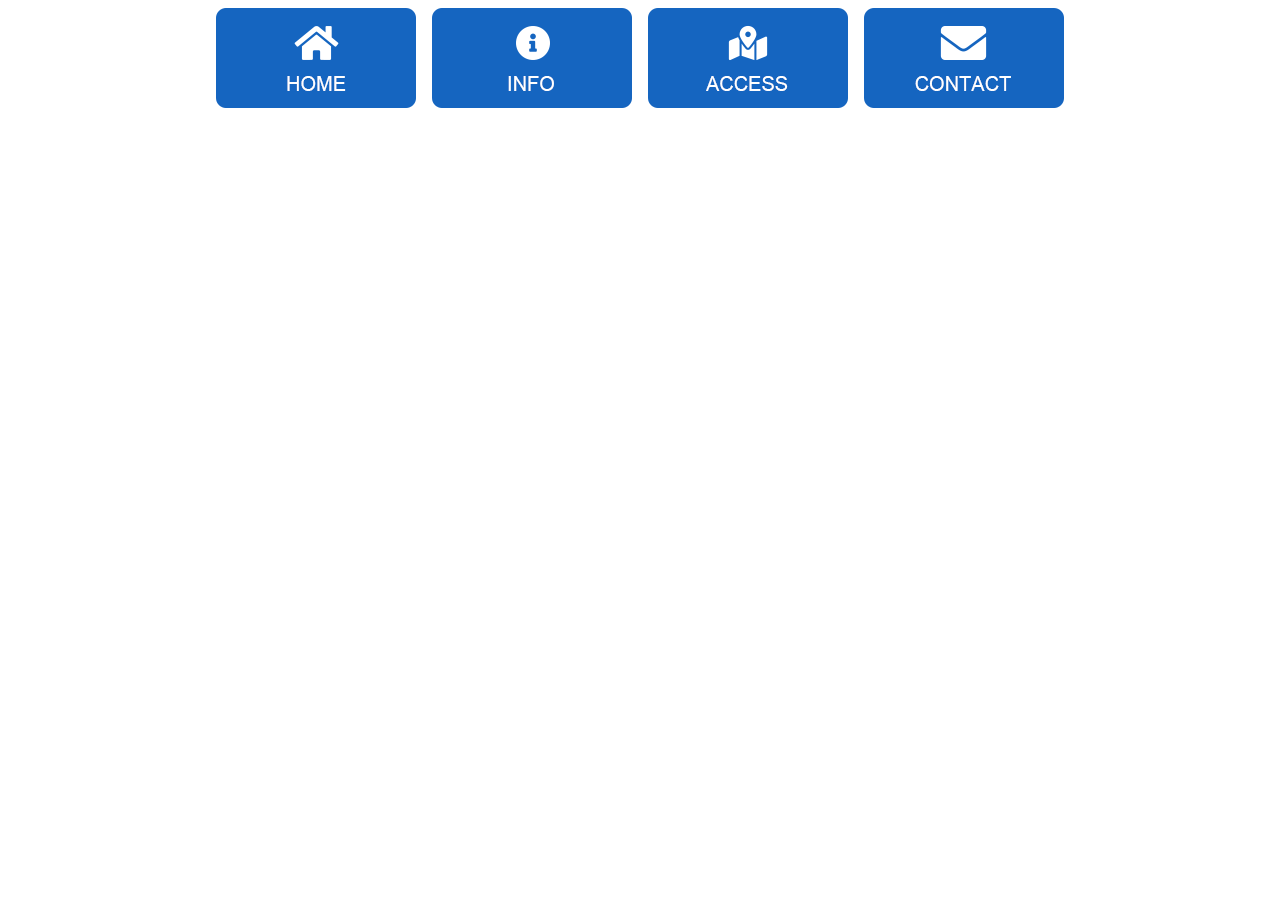
<file: js/hover-image-main/example/index.html>
<!DOCTYPE html>
<html lang="ja">
<head>
  <meta charset="UTF-8">
  <meta name="viewport" content="width=device-width, initial-scale=1.0">
  <title>hover-image</title>
  <link rel="stylesheet" href="https://stackpath.bootstrapcdn.com/bootstrap/4.5.0/css/bootstrap.min.css">
  <link rel="stylesheet" href="style.css">
  <script src="https://code.jquery.com/jquery-3.5.1.slim.min.js"></script>
  <script src="https://cdn.jsdelivr.net/npm/popper.js@1.16.0/dist/umd/popper.min.js"></script>
  <script src="https://stackpath.bootstrapcdn.com/bootstrap/4.5.0/js/bootstrap.min.js"></script>
  <script src="hover-image.js"></script>
</head>
<body>
  <nav>
    <ul class="nav">
      <li class="nav-item"><a class="nav-link" href="#"><img class="hover-image" src="images/nav-home.png" alt="home"></a></li>
      <li class="nav-item"><a class="nav-link" href="#"><img class="hover-image" src="images/nav-info.png" alt="info"></a></li>
      <li class="nav-item"><a class="nav-link" href="#"><img class="hover-image" src="images/nav-access.png" alt="access"></a></li>
      <li class="nav-item"><a class="nav-link" href="#"><img class="hover-image" src="images/nav-contact.png" alt="contact"></a></li>
    </ul>
  </nav>
</body>
</html>
</file>
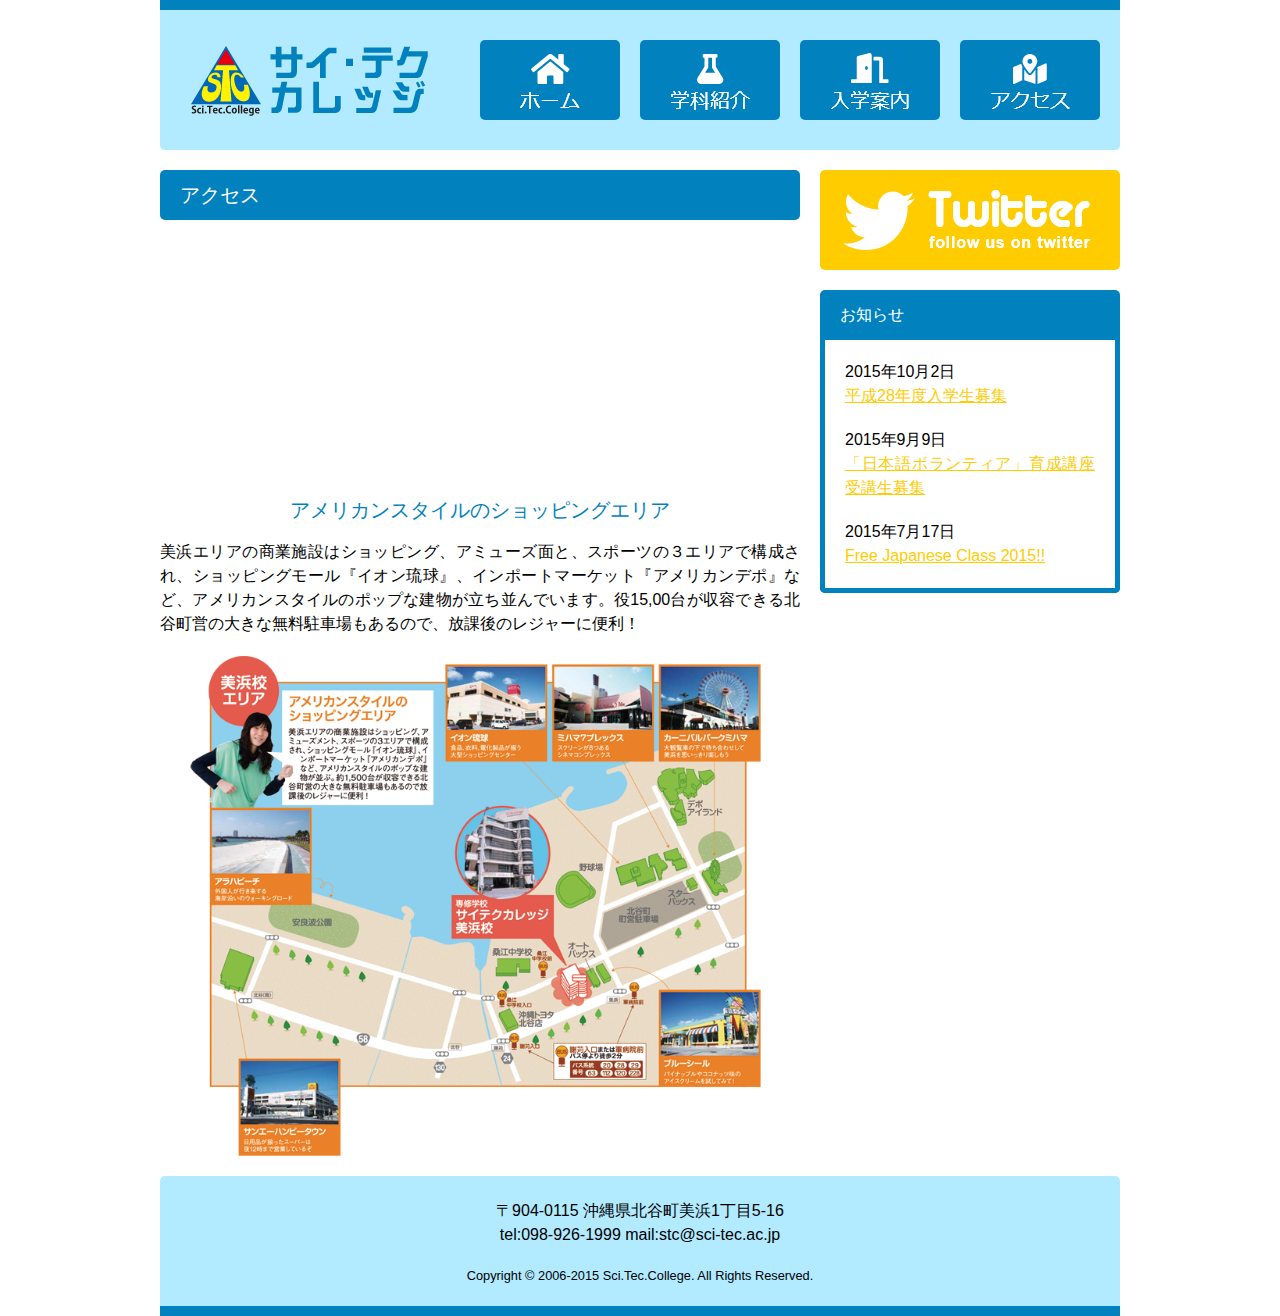
<file: access.html>
<!DOCTYPE html>
<html lang="ja">

<head>
  <meta charset="UTF-8">
  <meta http-equiv="X-UA-Compatible" content="IE=edge">
  <meta name="viewport" content="width=device-width, initial-scale=1.0">
  <title>サイテクカレッジ</title>
  <link rel="stylesheet" href="css/reset.css">
  <link rel="stylesheet" href="css/style.css">
  <script src="https://ajax.googleapis.com/ajax/libs/jquery/3.5.1/jquery.min.js"></script>
  <script src="js/hover-image.js"></script>
</head>

<body id="access">
  <div class="page">

    <!-- ヘッダー -->
    <header>
      <h1><a href="index.html"><img src="images/logo.png" alt="サイテクカレッジ"></a></h1>
      <nav>
        <ul>
          <li><a href="index.html"><img class="hover-image" src="images/nav-home.png" alt="ホーム"></a></li>
          <li><a href="course.html"><img class="hover-image" src="images/nav-course.png" alt="学科紹介"></a></li>
          <li><a href="info.html"><img class="hover-image" src="images/nav-info.png" alt="入学案内"></a></li>
          <li><a href="access.html"><img class="hover-image" src="images/nav-access.png" alt="アクセス"></a></li>
        </ul>
      </nav>
    </header>

    <div class="wrapper">

      <!-- メイン -->
      <main>
        <article>
          <h2>アクセス</h2>
          <section class="card">
            <img src="images/access-mihama.png" alt="美浜へのアクセス地図">
            <div class="right">
              <h3>美浜へのアクセス</h3>
              <p>那覇空港より国道58号を北向けに50分程走行し、謝苅交差点を過ぎると左側に見えてきます。<br>
                沖縄自動車道の場合は豊見城・名嘉地IC～北中城ICを利用し、北中城ICから美浜で15分で到着します。</p>
            </div>
          </section>
          <section class="american">
            <h3>アメリカンスタイルのショッピングエリア</h3>
            <p>
              美浜エリアの商業施設はショッピング、アミューズ面と、スポーツの３エリアで構成され、ショッピングモール『イオン琉球』、インポートマーケット『アメリカンデポ』など、アメリカンスタイルのポップな建物が立ち並んでいます。役15,00台が収容できる北谷町営の大きな無料駐車場もあるので、放課後のレジャーに便利！
            </p>
            <img src="images/access-american.png" alt="サイテクカレッジ美浜のアクセス地図">
          </section>
        </article>
      </main>

      <!-- サイド -->
      <aside>
        <div class="banner">
          <a href="#"><img src="images/banner-twitter.png" alt="Twitter follow us on twitter"></a>
        </div>
        <div class="news">
          <h2>お知らせ</h2>
          <ul>
            <li><time datetime="2015-10-02">2015年10月2日</time><br><a href="#">平成28年度入学生募集</a></li>
            <li><time datetime="2015-09-09">2015年9月9日</time><br><a href="#">「日本語ボランティア」育成講座 受講生募集</a></li>
            <li><time datetime="2015-07-17">2015年7月17日</time><br><a href="#">Free Japanese Class 2015!!</a></li>
          </ul>
        </div>
      </aside>

    </div>

    <!-- フッター -->
    <footer>
      <address>〒904-0115 沖縄県北谷町美浜1丁目5-16<br>tel:098-926-1999 mail:stc@sci-tec.ac.jp</address>
      <p><small>Copyright &copy; 2006-2015 Sci.Tec.College. All Rights Reserved.</small></p>
    </footer>
  </div>

  <!-- Google tag (gtag.js) -->
  <script async src="https://www.googletagmanager.com/gtag/js?id=G-TMPBFERJK6"></script>
  <script>
    window.dataLayer = window.dataLayer || [];
    function gtag() { dataLayer.push(arguments); }
    gtag('js', new Date());

    gtag('config', 'G-TMPBFERJK6');
  </script>
</body>

</html>
</file>
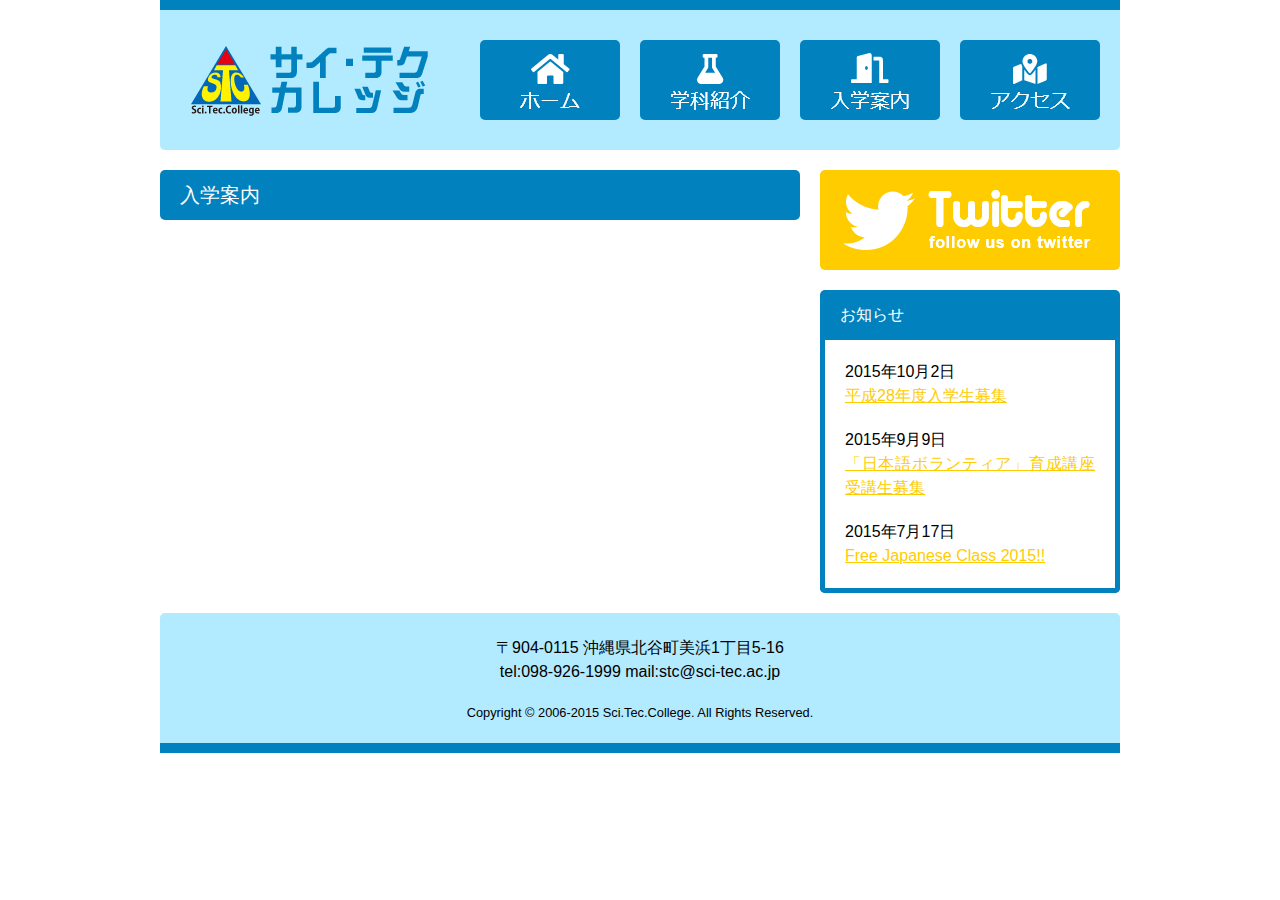
<file: info.html>
<!DOCTYPE html>
<html lang="ja">

<head>
  <meta charset="UTF-8">
  <meta http-equiv="X-UA-Compatible" content="IE=edge">
  <meta name="viewport" content="width=device-width, initial-scale=1.0">
  <title>サイテクカレッジ</title>
  <link rel="stylesheet" href="css/reset.css">
  <link rel="stylesheet" href="css/style.css">
  <script src="https://ajax.googleapis.com/ajax/libs/jquery/3.5.1/jquery.min.js"></script>
  <script src="js/hover-image.js"></script>
</head>

<body id="info">
  <div class="page">

    <!-- ヘッダー -->
    <header>
      <h1><a href="index.html"><img src="images/logo.png" alt="サイテクカレッジ"></a></h1>
      <nav>
        <ul>
          <li><a href="index.html"><img class="hover-image" src="images/nav-home.png" alt="ホーム"></a></li>
          <li><a href="course.html"><img class="hover-image" src="images/nav-course.png" alt="学科紹介"></a></li>
          <li><a href="info.html"><img class="hover-image" src="images/nav-info.png" alt="入学案内"></a></li>
          <li><a href="access.html"><img class="hover-image" src="images/nav-access.png" alt="アクセス"></a></li>
        </ul>
      </nav>
    </header>

    <div class="wrapper">

      <!-- メイン -->
      <main>
        <article>
          <h2>入学案内</h2>
        </article>
      </main>

      <!-- サイド -->
      <aside>
        <div class="banner">
          <a href="#"><img src="images/banner-twitter.png" alt="Twitter follow us on twitter"></a>
        </div>
        <div class="news">
          <h2>お知らせ</h2>
          <ul>
            <li><time datetime="2015-10-02">2015年10月2日</time><br><a href="#">平成28年度入学生募集</a></li>
            <li><time datetime="2015-09-09">2015年9月9日</time><br><a href="#">「日本語ボランティア」育成講座 受講生募集</a></li>
            <li><time datetime="2015-07-17">2015年7月17日</time><br><a href="#">Free Japanese Class 2015!!</a></li>
          </ul>
        </div>
      </aside>

    </div>

    <!-- フッター -->
    <footer>
      <address>〒904-0115 沖縄県北谷町美浜1丁目5-16<br>tel:098-926-1999 mail:stc@sci-tec.ac.jp</address>
      <p><small>Copyright &copy; 2006-2015 Sci.Tec.College. All Rights Reserved.</small></p>
    </footer>
  </div>

  <!-- Google tag (gtag.js) -->
  <script async src="https://www.googletagmanager.com/gtag/js?id=G-TMPBFERJK6"></script>
  <script>
    window.dataLayer = window.dataLayer || [];
    function gtag() { dataLayer.push(arguments); }
    gtag('js', new Date());

    gtag('config', 'G-TMPBFERJK6');
  </script>
</body>

</html>
</file>
<file: js/hover-image-main/example/style.css>
.nav {
  justify-content: center;
}
.nav-link {
  padding: 0.5rem;
}
</file>
<file: css/style.css>
/* ------------------------
  全般設定
------------------------ */
html {
  scroll-behavior: smooth;
}

body {
  background-color: #ffffff;
  color: #000000;
  font-family: "ヒラギノ角ゴ Pro W3", "Hiragino Kaku Gothic Pro", "メイリオ", "Meiryo", sans-serif;
  font-size: 16px;
}

a {
  color: #ffcc00;
  text-decoration: underline;
}

.page {
  width: 960px;
  margin: 0 auto;
}

.wrapper {
  display: flex;
  justify-content: space-between;
  align-items: flex-start;
  margin-bottom: 20px;
}

.back-top {
  position: fixed;
  bottom: 100px;
  right: 100px;
  opacity: 0;
}

.back-top.on {
  opacity: 1;
}

.back-top i {
  font-size: 50px;
  text-shadow: 5px 5px 5px rgba(0, 0, 0, 0.1);
}

/* ------------------------
  ヘッダー
------------------------ */
header {
  background-color: #b2eaff;
  margin-bottom: 20px;
  height: 150px;
  border-top: 10px solid #0182be;
  border-radius: 0 0 5px 5px;
  display: flex;
  justify-content: space-between;
  padding: 30px 20px 0 20px;
}

header ul {
  display: flex;
}

header li {
  margin-left: 20px;
}

/* ------------------------
  メイン
------------------------ */
main {
  width: 640px;
}

article h2 {
  background-color: #0182be;
  color: #ffffff;
  font-size: 20px;
  height: 50px;
  padding-left: 20px;
  display: flex;
  align-items: center;
  border-radius: 5px;
  margin-bottom: 20px;
}

main .card {
  margin-bottom: 60px;
  display: flex;
  align-items: flex-start;
  opacity: 0;
  position: relative;
  left: -50px;
}

main .card.on {
  opacity: 1;
  left: 0;
}

main .card img {
  margin-right: 20px;
}

main .card h3 {
  font-size: 20px;
  color: #0182be;
  margin-bottom: 20px;
}

main .card p {
  line-height: 1.5;
}

/* ------------------------
  サイド
------------------------ */
aside {
  width: 300px;
}

aside .banner {
  margin-bottom: 20px;
}

aside .news h2 {
  height: 50px;
  background-color: #0182be;
  color: #ffffff;
  padding-left: 20px;
  display: flex;
  align-items: center;
  border-radius: 5px 5px 0 0;
}

aside .news ul {
  border: 5px solid #0182be;
  border-top: none;
  border-radius: 0 0 5px 5px;
  padding: 20px 20px 0 20px;
}

aside .news li {
  margin-bottom: 20px;
  line-height: 1.5;
}

/* ------------------------
  フッター
------------------------ */
footer {
  background-color: #b2eaff;
  border-radius: 5px 5px 0 0;
  border-bottom: 10px solid #0182be;
  height: 140px;
  display: flex;
  flex-direction: column;
  justify-content: center;
  align-items: center;
  text-align: center;
}

footer address {
  margin-bottom: 20px;
  line-height: 1.5;
}

/* ------------------------
  トップ
------------------------ */
#home main .eyecatch {
  margin-bottom: 20px;
}

#home main h2 {
  color: #0182be;
  font-size: 20px;
  margin-bottom: 20px;
}

#home main p {
  line-height: 1.5;
  margin-bottom: 20px;
}

/* ------------------------
  学科紹介
------------------------ */
/* ------------------------
  入学案内
------------------------ */
/* ------------------------
  アクセス
------------------------ */
#access main .american h3 {
  text-align: center;
  font-size: 20px;
  color: #0182be;
  margin-bottom: 20px;
}

#access main .american p {
  line-height: 1.5;
  margin-bottom: 20px;
}
</file>
